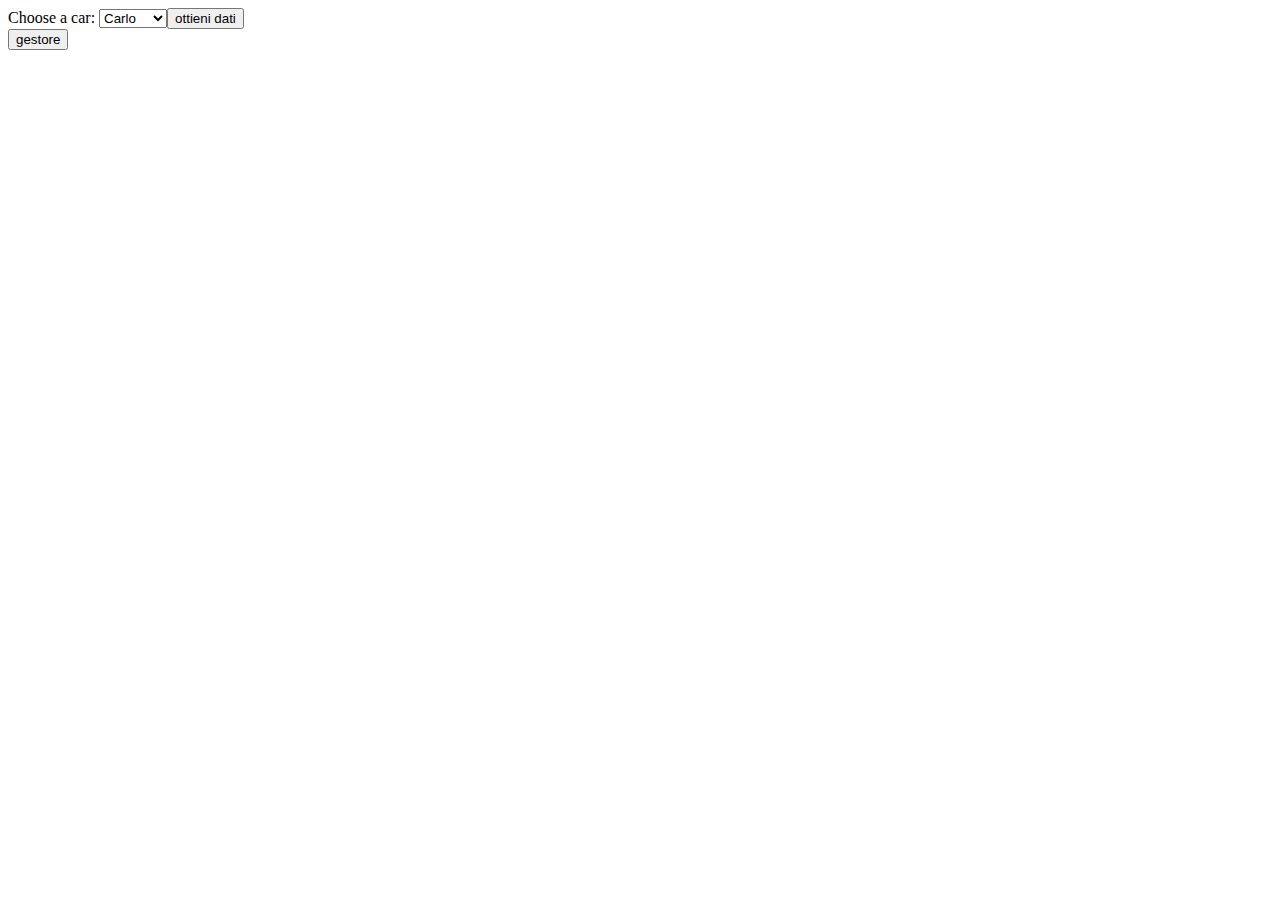
<file: templates/home.html>
<!DOCTYPE html>

<html>
<form action = "http://localhost:5000/login" method = "post">


<label for="cars">Choose a car:</label>
<select  id="cars" name="nm">
  <option value="Carlo">Carlo</option>
  <option value="Antonio">Antonio</option>
  <option value="Maria">Maria</option>
<input type="submit" value="ottieni dati">
</select>
</form>
<form action = "http://localhost:5000/gestore" method = "post">
<input type="submit" value="gestore">
</form>


</html>
</file>
